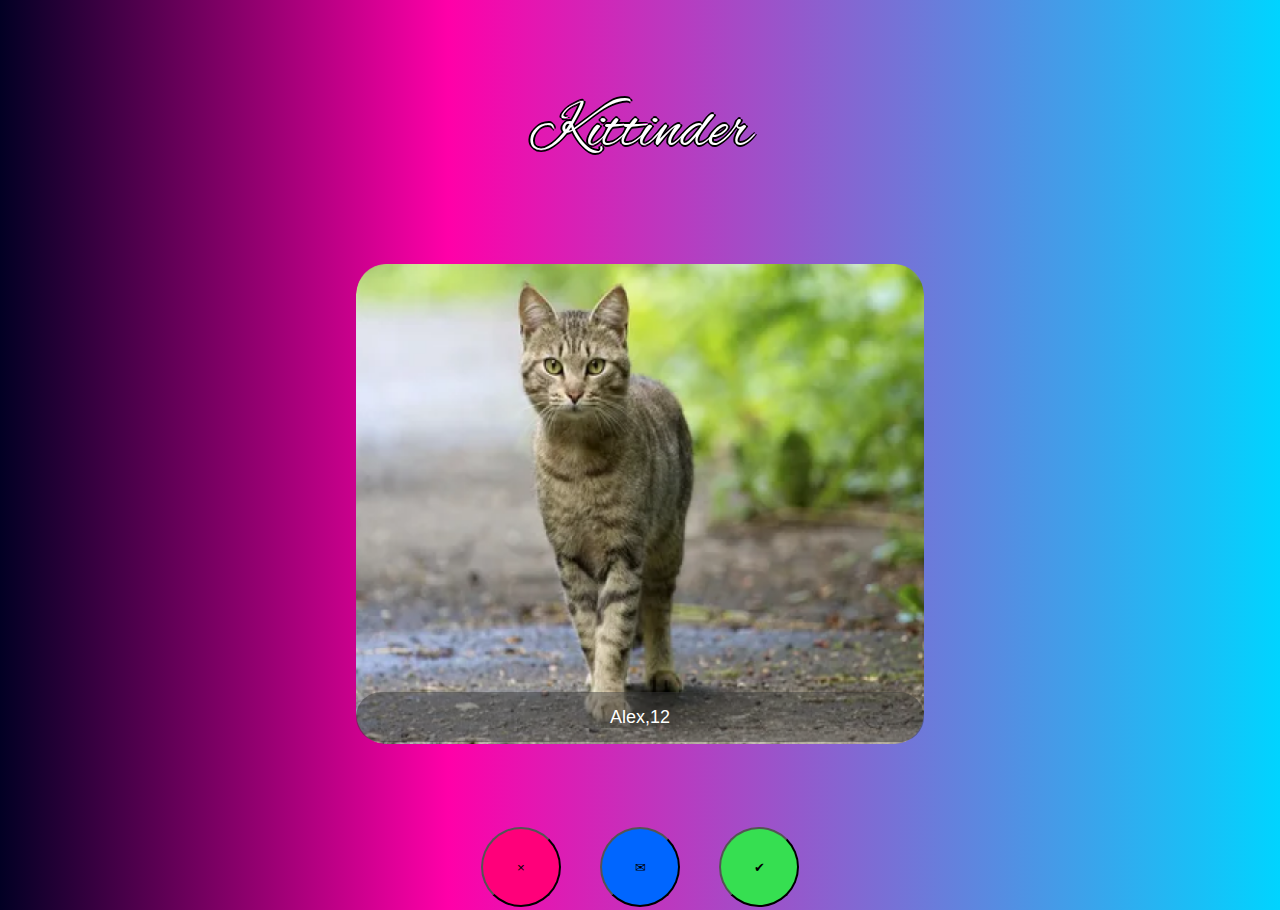
<file: index.html>
<!DOCTYPE html>
<html lang="en">
<head>
  <meta charset="UTF-8">
  <meta name="viewport" content="width=device-width, initial-scale=1.0">
  <link rel="stylesheet" href="style.css">
  <link rel="stylesheet" href="reset.css">
  <link rel="preconnect" href="https://fonts.googleapis.com">
  <link rel="preconnect" href="https://fonts.gstatic.com" crossorigin>
  <link href="https://fonts.googleapis.com/css2?family=Alex+Brush&family=Montserrat:ital,wght@0,100..900;1,100..900&display=swap" rel="stylesheet">
  <title>Document</title>
</head>
<body>
  <header class="header">
      <div class="container">
        <div class="promo">
        <h1 class="title">
          Kittinder
        </h1>
        <div class="slider">
        <div class="promo-inner">
          <img src="./img/i 1.png" alt="" class="slider-img">
            <h3 class="overlay overlay_1">Alex,12</h3>
        </div>
        <div class="promo-inner">
          <img src="./img/2.jpg" alt="" class="slider-img">
            <h3 class="overlay overlay_1">Vova,15</h3>
        </div>
        <div class="promo-inner">
          <img src="./img/Без названия.jpg" alt="" class="slider-img ">
            <h3 class="overlay overlay_1">Leha,14</h3>
        </div>
        <div class="promo-inner">
          <img src="./img/Без названия (1).jpg" alt="" class="slider-img">
            <h3 class="overlay overlay_1">Dima,11</h3>
        </div>
        </div>
        <div class="buttons">
          <button class="butt-kr"> &#215 </button>
          <button class="butt-ms"  onclick="document.location='/hakatone/chat.html'"> &#9993</button>
          <button class="butt-gl"> &#10004 </button>
        </div>
        </div>
      </div>
    </div>  
  </header>
  <script src="/main.js"></script>
</body>
</html>
</file>
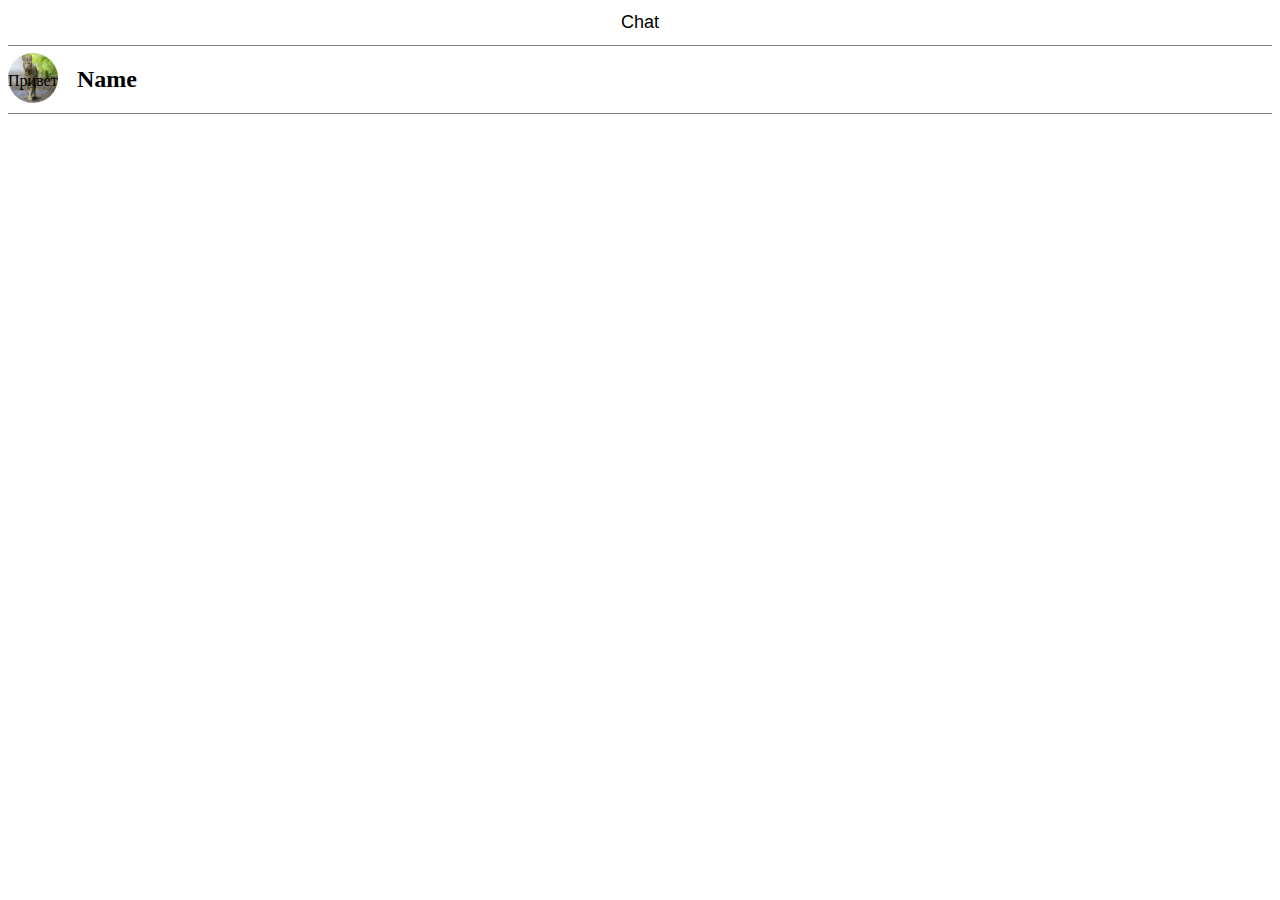
<file: chat.html>
<!DOCTYPE html>
<html lang="en">
<head>
  <meta charset="UTF-8">
  <meta name="viewport" content="width=device-width, initial-scale=1.0">
  <link rel="stylesheet" href="chat.css">
  <title>Document</title>
</head>
<body>
  <header class="header">
    <div class="container">
      <h1 class="title">
        Chat
      </h1>
      <div class="wrapper">
      <div class="chat">
        <img src="./img/i 1.jpg" alt="" class="chat-img">
      </div>
      <h2 class="name">Name</h2>
    </div>
    </div>
  </header>
  <main>
    <div class="box1">Привет</div>
  </main>
  
</body>
</html>
</file>
<file: style.css>
*, *::after, *::before{
  box-sizing: border-box;
}
body{
  font-family: 'Montserrat', sans-serif;
  background: rgb(2,0,36);
  background: linear-gradient(90deg, rgba(2,0,36,1) 0%, rgba(255,0,168,1) 35%, rgba(0,212,255,1) 100%)
}
.header{
  
min-height: 910px;
}
.container{
max-height:1440px;
margin: 0 auto;
}
.promo{
  display: flex;
  flex-direction: column;
  align-items: center;
}
.slider{
  display: flex;
  align-items: start;
}
.title{
  font-family: 'Alex Brush', sans-serif;
  color: white;
  font-size: 64px;
  text-shadow: -2px 0 black, 0 2px black, 2px 0 black, 0 -2px black;
  text-align: center;
  padding: 100px;
}

.promo-inner{
   position: relative; 
   margin-bottom: 80px ;
}
 .slider-img{
  position: relative;
  left: 0;
 right: 0;
} 
.buttons{
margin: 0 auto;
}
img{
  width: 568px;
  height: 480px;
  border-radius: 30px;
}
button { 
    font-family: "CustomFont", Arial, sans-serif;
    width: 80px; height: 80px; 
    border-radius: 50%; 
    /* border: none; 
    vertical-align: top; 
    border-color: black;
    border: 1px;
    cursor: pointer; */
 }

.butt-kr{
  margin-right: 35px;
    background-color: #FF007A;
}
.butt-ms{
  margin-right: 35px;
    background-color: #0066FF; 
}
.butt-gl{ 
    background-color: #36DF51; 
}
.overlay {
  position: absolute; 
  background: rgba(57, 57, 57, 0.5);
  text-align: center;
  border-radius: 50px ;
} 
 .overlay_1{
  left: 0;
  bottom: 5px;
  width: 100%;
  padding: 1rem;
  font-size: large;
  color:white;
  font-family: 'Franklin Gothic Medium', 'Arial Narrow', Arial, sans-serif;
}
/* @media screen(max-width 730px) {
  img{
    width: 150px;
    height: 100px;
  }
} */
</file>
<file: chat.css>
*{
  box-sizing: border-box;
}
.header{
height:60px;
}
.wrapper{
    display:flex;
    justify-content: flex-start;
    border-top: 1px solid grey;
    border-bottom: 1px solid grey;
    gap: 19px;
    align-items: center;
    
}
.title{
    font-size: large;
    text-align: center;
    font: 24px;
font-weight: 400;
    font-family:"Montserrat", Arial, sans-serif;
}







.chat-img{
  width: 50px;
  height: 50px;
  border-radius: 50%;
}
.main{
    margin-top:300px;
    display:grid;
    grid-template-columns:400px;
    background-color: blue;
    text-align: center;
}
.box1{
border-radius:35px ;
width:218px;
height:50px;
}
</file>
